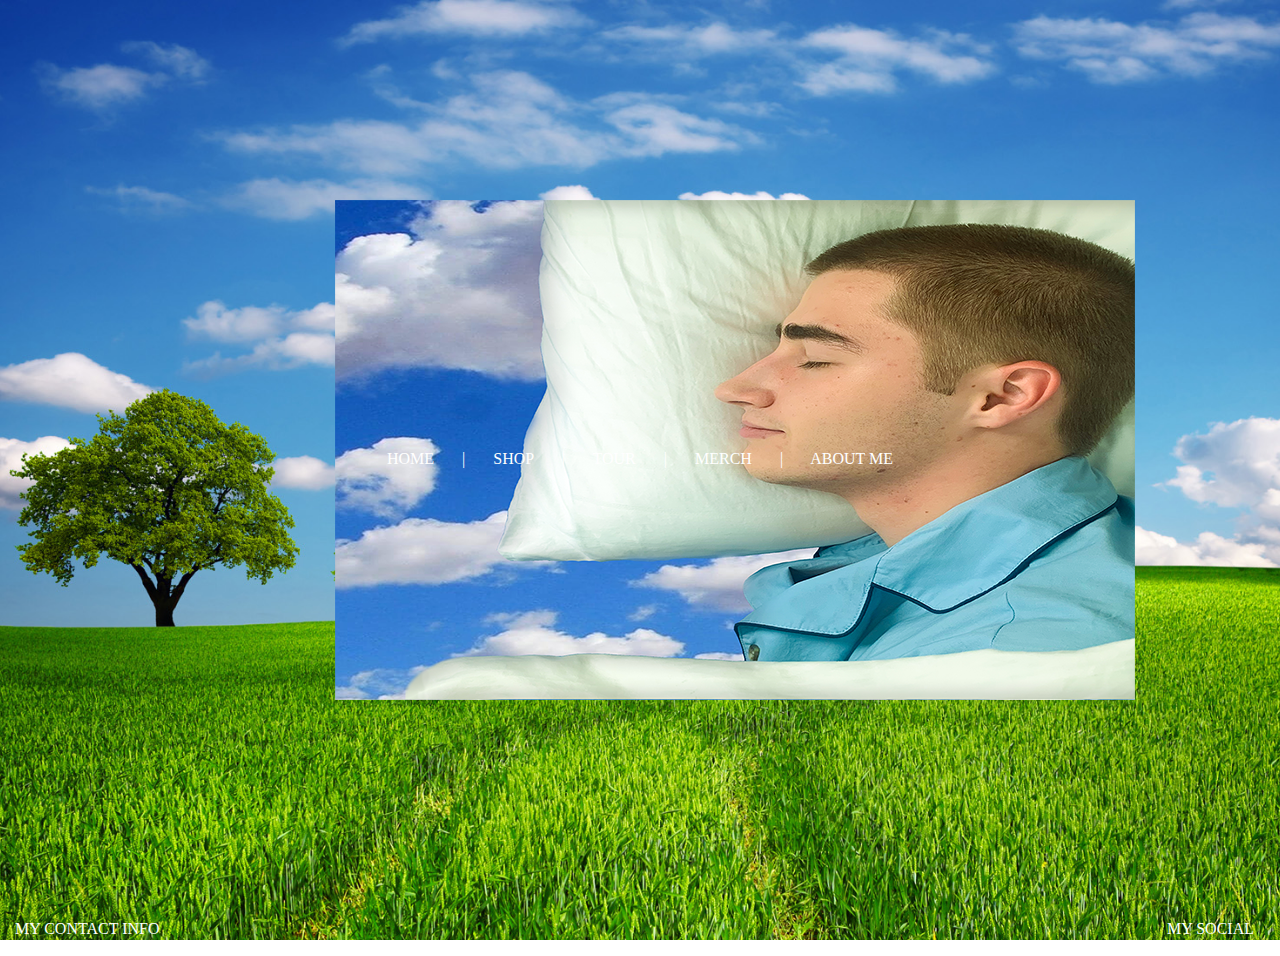
<file: HOMEWORK/WEBSITE SKETCH/flex_grid.html>
<!doctype html>
<html lang="en">

<head>
    <meta charset="utf-8">
    <meta name="description" content="More more more">
    <title>Exercise: trying a flex-grid</title>
    <meta name="keywords" content="HTML, CSS, NYU Tandon">
    <meta name="author" content="NYU Tandon: Web Design I">
    <meta name="viewport" content="width=device-width, initial-scale=1.0">

<!-- THIS IS A LINK TO THE EXTERNAL .CSS -->
   <link rel="stylesheet" href="css/bootstrap_grid.css">

</head>

<body>

    <div class="container">

            <!-- row 1  -->
            <div class="row">
                <div class="col-12" style="height:200px;"></div>
            </div>

            <!-- row 2  -->
            <div class="row">
              <div class="col-3" style="height:250px;"></div>
              <div class="col-6" style="height:250px;"><img src="img/inheaven.png"></div>
              <div class="col-3" style="height:250px;"></div>
            </div>




             <!-- row 3  -->
             <div class="row">
                <div class="col-3" style="height:20px"></div>
                <div class="col-6" style="height:20px; color:white;">HOME &nbsp;&nbsp;&nbsp;&nbsp;&nbsp; | &nbsp;&nbsp;&nbsp;&nbsp;&nbsp; SHOP &nbsp;&nbsp;&nbsp;&nbsp;&nbsp; | &nbsp;&nbsp;&nbsp;&nbsp;&nbsp; TOUR &nbsp;&nbsp;&nbsp;&nbsp;&nbsp; | &nbsp;&nbsp;&nbsp;&nbsp;&nbsp; MERCH &nbsp;&nbsp;&nbsp;&nbsp;&nbsp; | &nbsp;&nbsp;&nbsp;&nbsp;&nbsp; ABOUT ME</div>
                <div class="col-3" style="height:20px"></div>
             </div>


            <!-- row 4  -->
            <div class="row">
                 <div class="col-3" style="height:250px;"></div>
                 <div class="col-6" style="height:250px;"></div>
                 <div class="col-3" style="height:250px;"></div>
            </div>

            <div class="row">
                <div class="col-12" style="height:200px;"></div>
            </div>



            <!-- row 5  -->
            <div class="row">
                    <div class="col-9" style="height:20px; color:white;"> MY CONTACT INFO</div>
                    <div class="col-3" style="height:20px; color:white;"> &nbsp;&nbsp;&nbsp;&nbsp;&nbsp;&nbsp;&nbsp;&nbsp;&nbsp;&nbsp;&nbsp;&nbsp;&nbsp;&nbsp;&nbsp;&nbsp;&nbsp;&nbsp;&nbsp;&nbsp;&nbsp;&nbsp;&nbsp;&nbsp;&nbsp;&nbsp;&nbsp;&nbsp;&nbsp;&nbsp;&nbsp;&nbsp;&nbsp;&nbsp;&nbsp;&nbsp;&nbsp;&nbsp;&nbsp;&nbsp;&nbsp;&nbsp;&nbsp;&nbsp;&nbsp;&nbsp;&nbsp;&nbsp;MY SOCIAL ICONS CAN GO HERE</div>

            </div>


    </div>


</body>

</html>
</file>
